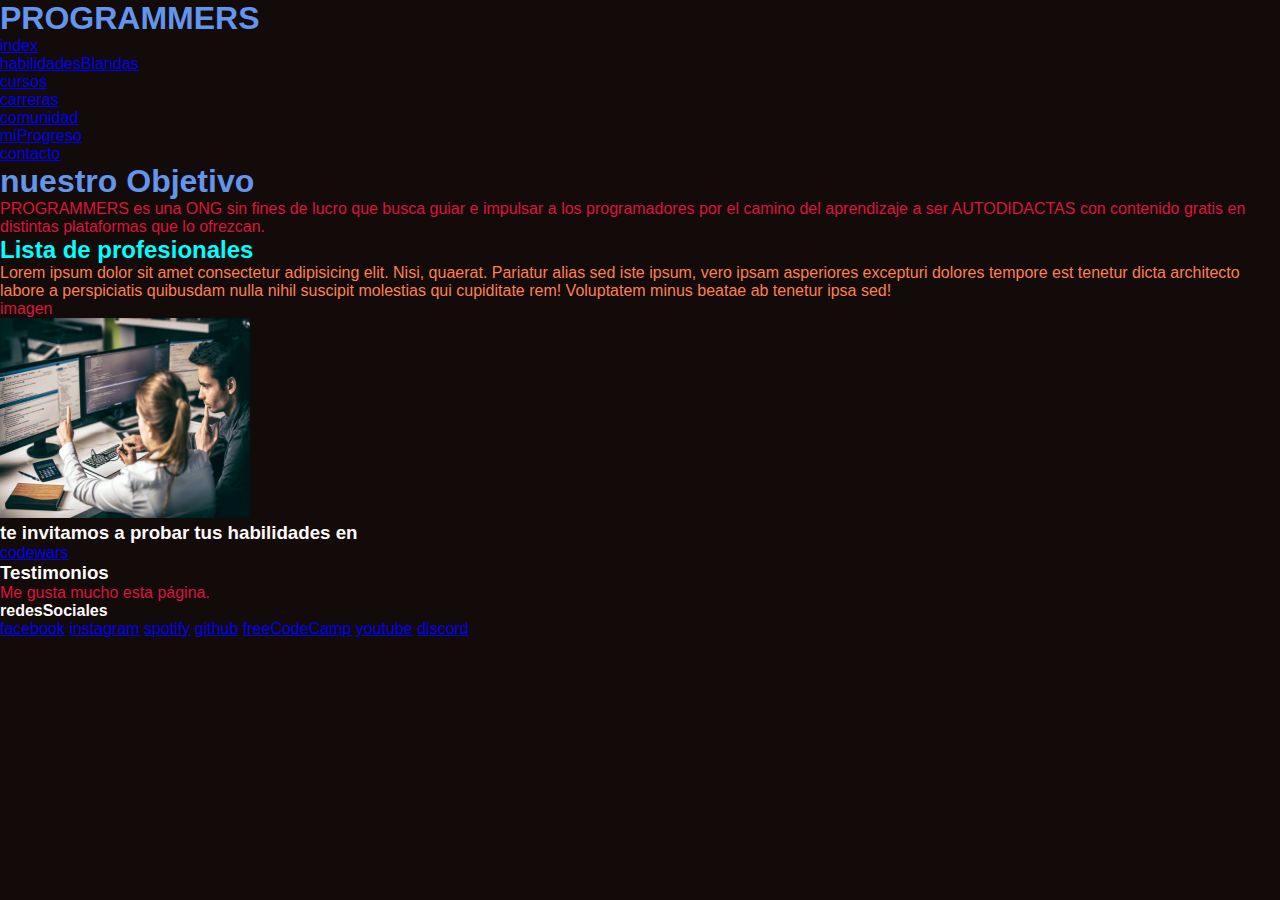
<file: programmers/index.html>
<!DOCTYPE html>
<html lang="en">
<head>
    <meta charset="UTF-8">
    <meta http-equiv="X-UA-Compatible" content="IE=edge">
    <meta name="viewport" content="width=device-width, initial-scale=1.0">
    <title>PROGRAMMERS</title>
    <link rel="stylesheet" href="./estilos/estilos.css">
</head>
<body>
<header>
    <h1>
        PROGRAMMERS
    </h1>
    <nav>
        <ul>
            <li>
                <a href="./index.html">index</a>
            </li>
            <li>
                <a href="./secciones/habilidadesBlandas.html">habilidadesBlandas</a>
            </li>
            <li>
                <a href="./secciones/cursos.html">cursos</a>
            </li>
            <li>
                <a href="./secciones/carreras.html">carreras</a>
            </li>
            <li>
                <a href="./secciones/comunidad.html">comunidad</a>
            </li>
            <li>
                <a href="./secciones/miProgreso.html">miProgreso</a>
            </li>
            <li>
                <a href="./secciones/contacto.html">contacto</a>
            </li>
        </ul>
    </nav>
</header>
<main>
    <h1>nuestro Objetivo</h1>
    <p>
        PROGRAMMERS es una ONG sin fines de lucro que busca guiar e impulsar a los programadores por el camino del aprendizaje a ser AUTODIDACTAS con contenido gratis en distintas plataformas que lo ofrezcan.
    </p>
</main>
<section>
    <article>
    <h2 class="subtituloSeleccion">
Lista de profesionales
    </h2>
    <p class="parrafoProfesionales">Lorem ipsum dolor sit amet consectetur adipisicing elit. Nisi, quaerat. Pariatur alias sed iste ipsum, vero ipsam asperiores excepturi dolores tempore est tenetur dicta architecto labore a perspiciatis quibusdam nulla nihil suscipit molestias qui cupiditate rem! Voluptatem minus beatae ab tenetur ipsa sed!</p>
    <div>
        <p>imagen</p>
        <img src="./Images/Index.jpg" alt="index.jpg" width="250" height="200">
    </div>
    </article>
</section>
<aside>

    <h3>te invitamos a probar tus habilidades en</h3>
    <a href="https://www.codewars.com/" target="_blank">codewars</a>
    </a>
    <h3>Testimonios</h3>
    <p>Me gusta mucho esta página.</p>
</aside>

<footer>
<H4>
redesSociales
</H4>
<a href="https://www.facebook.com/" target="_blank">facebook</a>
<a href="https://www.instagram.com/" target="_blank">instagram</a>
<a href="https://open.spotify.com/artist/7CvWoscqVQJvqb0OcBRQO7" target="_blank">spotify</a>
<a href="https://github.com/" target="_blank">github</a>
<a href="https://www.freecodecamp.org/" target="_blank">freeCodeCamp</a>
<a href="https://www.youtube.com/" target="_blank">youtube</a>
<a href="https://discord.com/" target="_blank">discord</a>
</footer>
</body>
</html>
</file>
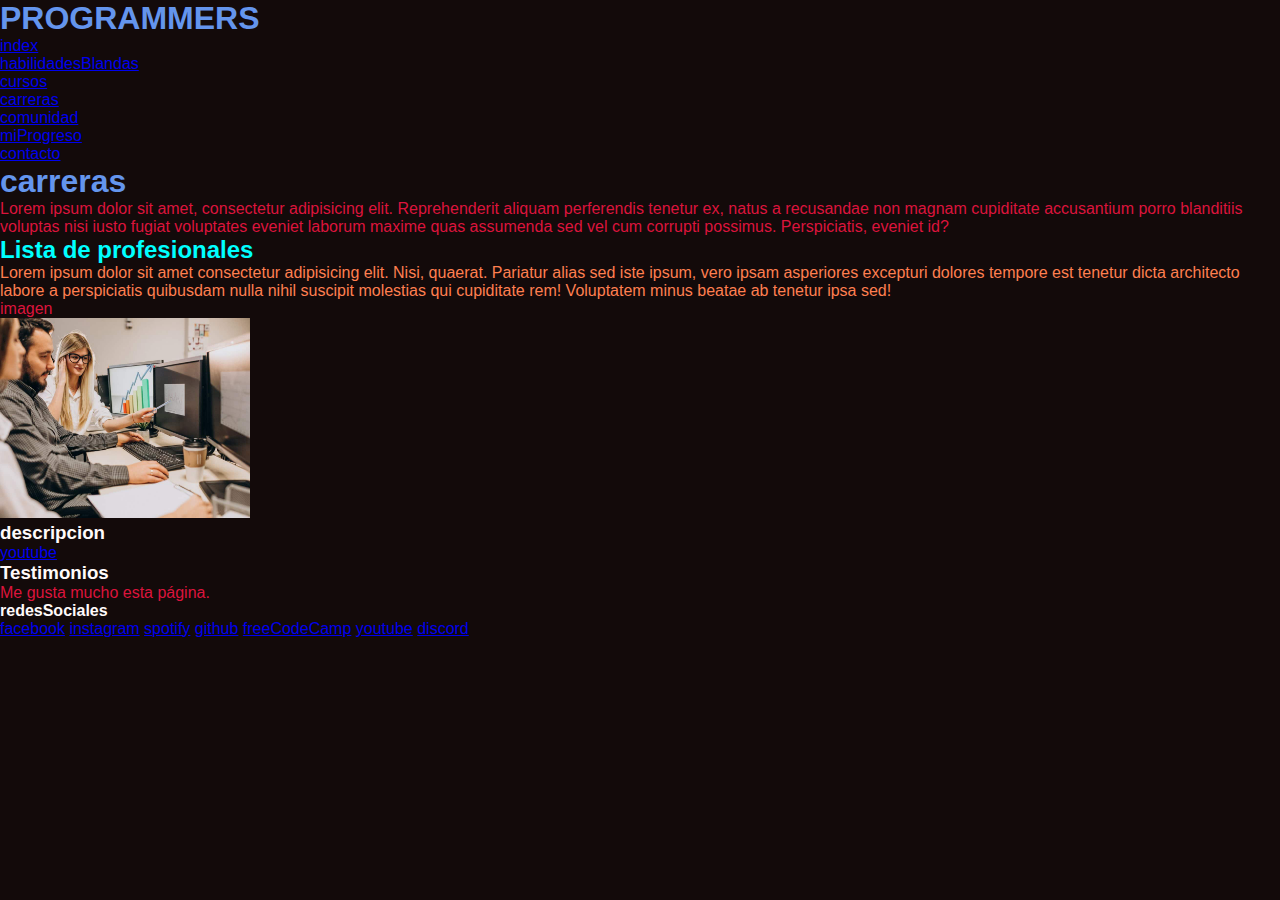
<file: programmers/secciones/carreras.html>
<!DOCTYPE html>
<html lang="en">
<head>
    <meta charset="UTF-8">
    <meta http-equiv="X-UA-Compatible" content="IE=edge">
    <meta name="viewport" content="width=device-width, initial-scale=1.0">
    <title>carreras</title>
    <link rel="stylesheet" href="../estilos/estilos.css">
</head>
<body>
    <header>
        <h1>
            PROGRAMMERS
        </h1>
        <nav>
            <ul>
                <li>
                    <a href="../index.html">index</a>
                </li>
                <li>
                    <a href="./habilidadesBlandas.html">habilidadesBlandas</a>
                </li>
                <li>
                    <a href="./cursos.html">cursos</a>
                </li>
                <li>
                    <a href="./carreras.html">carreras</a>
                </li>
                <li>
                    <a href="./comunidad.html">comunidad</a>
                </li>
                <li>
                    <a href="./miProgreso.html">miProgreso</a>
                </li>
                <li>
                    <a href="./contacto.html">contacto</a>
                </li>
            </ul>
        </nav>
    </header>
    <main>
        <h1>carreras</h1>
        <p>Lorem ipsum dolor sit amet, consectetur adipisicing elit. Reprehenderit aliquam perferendis tenetur ex, natus a recusandae non magnam cupiditate accusantium porro blanditiis voluptas nisi iusto fugiat voluptates eveniet laborum maxime quas assumenda sed vel cum corrupti possimus. Perspiciatis, eveniet id?
        </p>
    </main>
    <section>
        <article>
        <h2 class="subtituloSeleccion">
    Lista de profesionales
        </h2>
        <p class="parrafoProfesionales">Lorem ipsum dolor sit amet consectetur adipisicing elit. Nisi, quaerat. Pariatur alias sed iste ipsum, vero ipsam asperiores excepturi dolores tempore est tenetur dicta architecto labore a perspiciatis quibusdam nulla nihil suscipit molestias qui cupiditate rem! Voluptatem minus beatae ab tenetur ipsa sed!</p>
        <div>
            <p>imagen</p>
            <img src="../Images/cursos.jpg" alt="cursos" width="250" height="200">
        </div>
        </article>
    </section>
    <aside>
        <h3>descripcion</h3>
        <a href="https://www.youtube.com/watch?v=hzXcihu_YGQ" target="_blank">youtube</a>
        </a>
        <h3>Testimonios</h3>
        <p>Me gusta mucho esta página.</p>
    </aside>
    <footer>
        <H4>
        redesSociales
        </H4>
        <a href="https://www.facebook.com/" target="_blank">facebook</a>
        <a href="https://www.instagram.com/" target="_blank">instagram</a>
        <a href="https://open.spotify.com/artist/7CvWoscqVQJvqb0OcBRQO7" target="_blank">spotify</a>
        <a href="https://github.com/" target="_blank">github</a>
        <a href="https://www.freecodecamp.org/" target="_blank">freeCodeCamp</a>
        <a href="https://www.youtube.com/" target="_blank">youtube</a>
        <a href="https://discord.com/" target="_blank">discord</a>
        </footer>
</body>
</html>
</file>
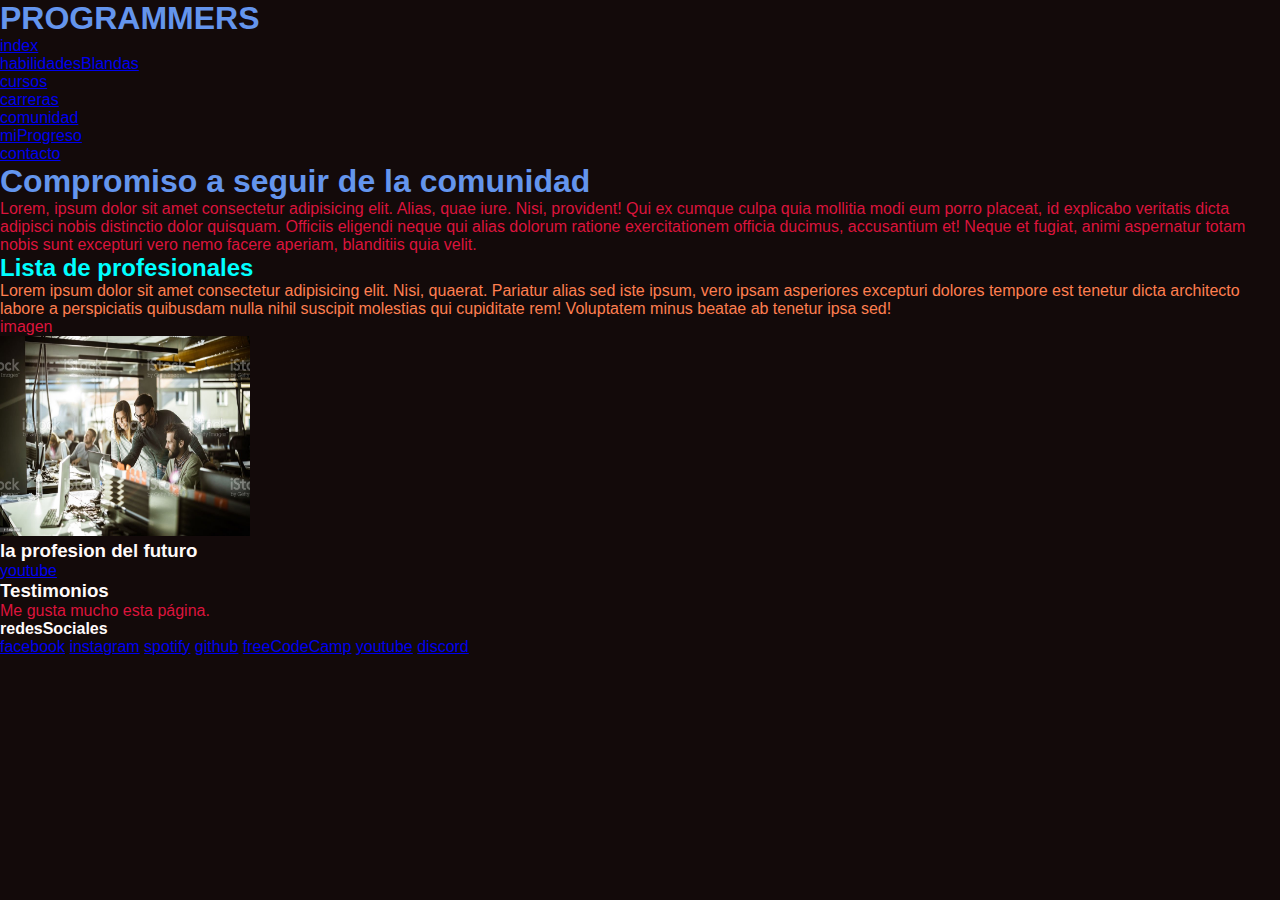
<file: programmers/secciones/comunidad.html>
<!DOCTYPE html>
<html lang="en">
<head>
    <meta charset="UTF-8">
    <meta http-equiv="X-UA-Compatible" content="IE=edge">
    <meta name="viewport" content="width=device-width, initial-scale=1.0">
    <title>comunidad</title>
    <link rel="stylesheet" href="../estilos/estilos.css">
</head>
<body>
    <header>
        <h1>
            PROGRAMMERS
        </h1>
        <nav>
            <ul>
                <li>
                    <a href="../index.html">index</a>
                </li>
                <li>
                    <a href="./habilidadesBlandas.html">habilidadesBlandas</a>
                </li>
                <li>
                    <a href="./cursos.html">cursos</a>
                </li>
                <li>
                    <a href="./carreras.html">carreras</a>
                </li>
                <li>
                    <a href="./comunidad.html">comunidad</a>
                </li>
                <li>
                    <a href="./miProgreso.html">miProgreso</a>
                </li>
                <li>
                    <a href="./contacto.html">contacto</a>
                </li>
            </ul>
        </nav>
    </header>
    <main>
        <h1>Compromiso a seguir de la comunidad</h1>
        <p>Lorem, ipsum dolor sit amet consectetur adipisicing elit. Alias, quae iure. Nisi, provident! Qui ex cumque culpa quia mollitia modi eum porro placeat, id explicabo veritatis dicta adipisci nobis distinctio dolor quisquam. Officiis eligendi neque qui alias dolorum ratione exercitationem officia ducimus, accusantium et! Neque et fugiat, animi aspernatur totam nobis sunt excepturi vero nemo facere aperiam, blanditiis quia velit.
        </p>
    </main>
    <section>
        <article>
        <h2 class="subtituloSeleccion">
    Lista de profesionales
        </h2>
        <p class="parrafoProfesionales">Lorem ipsum dolor sit amet consectetur adipisicing elit. Nisi, quaerat. Pariatur alias sed iste ipsum, vero ipsam asperiores excepturi dolores tempore est tenetur dicta architecto labore a perspiciatis quibusdam nulla nihil suscipit molestias qui cupiditate rem! Voluptatem minus beatae ab tenetur ipsa sed!</p>
        <div>
            <p>imagen</p>
            <img src="../Images/comunidad.jpg" alt="comunidad" width="250" height="200">
        </div>
        </article>
    </section>
    <aside>
    
        <h3>la profesion del futuro</h3>
        <a href="https://www.youtube.com/watch?v=MTF1RNEClZQ" target="_blank">youtube</a>
        </a>
        <h3>Testimonios</h3>
        <p>Me gusta mucho esta página.</p>
    </aside>
    <footer>
        <H4>
        redesSociales
        </H4>
        <a href="https://www.facebook.com/" target="_blank">facebook</a>
        <a href="https://www.instagram.com/" target="_blank">instagram</a>
        <a href="https://open.spotify.com/artist/7CvWoscqVQJvqb0OcBRQO7" target="_blank">spotify</a>
        <a href="https://github.com/" target="_blank">github</a>
        <a href="https://www.freecodecamp.org/" target="_blank">freeCodeCamp</a>
        <a href="https://www.youtube.com/" target="_blank">youtube</a>
        <a href="https://discord.com/" target="_blank">discord</a>
        </footer>
</body>
</html>
</file>
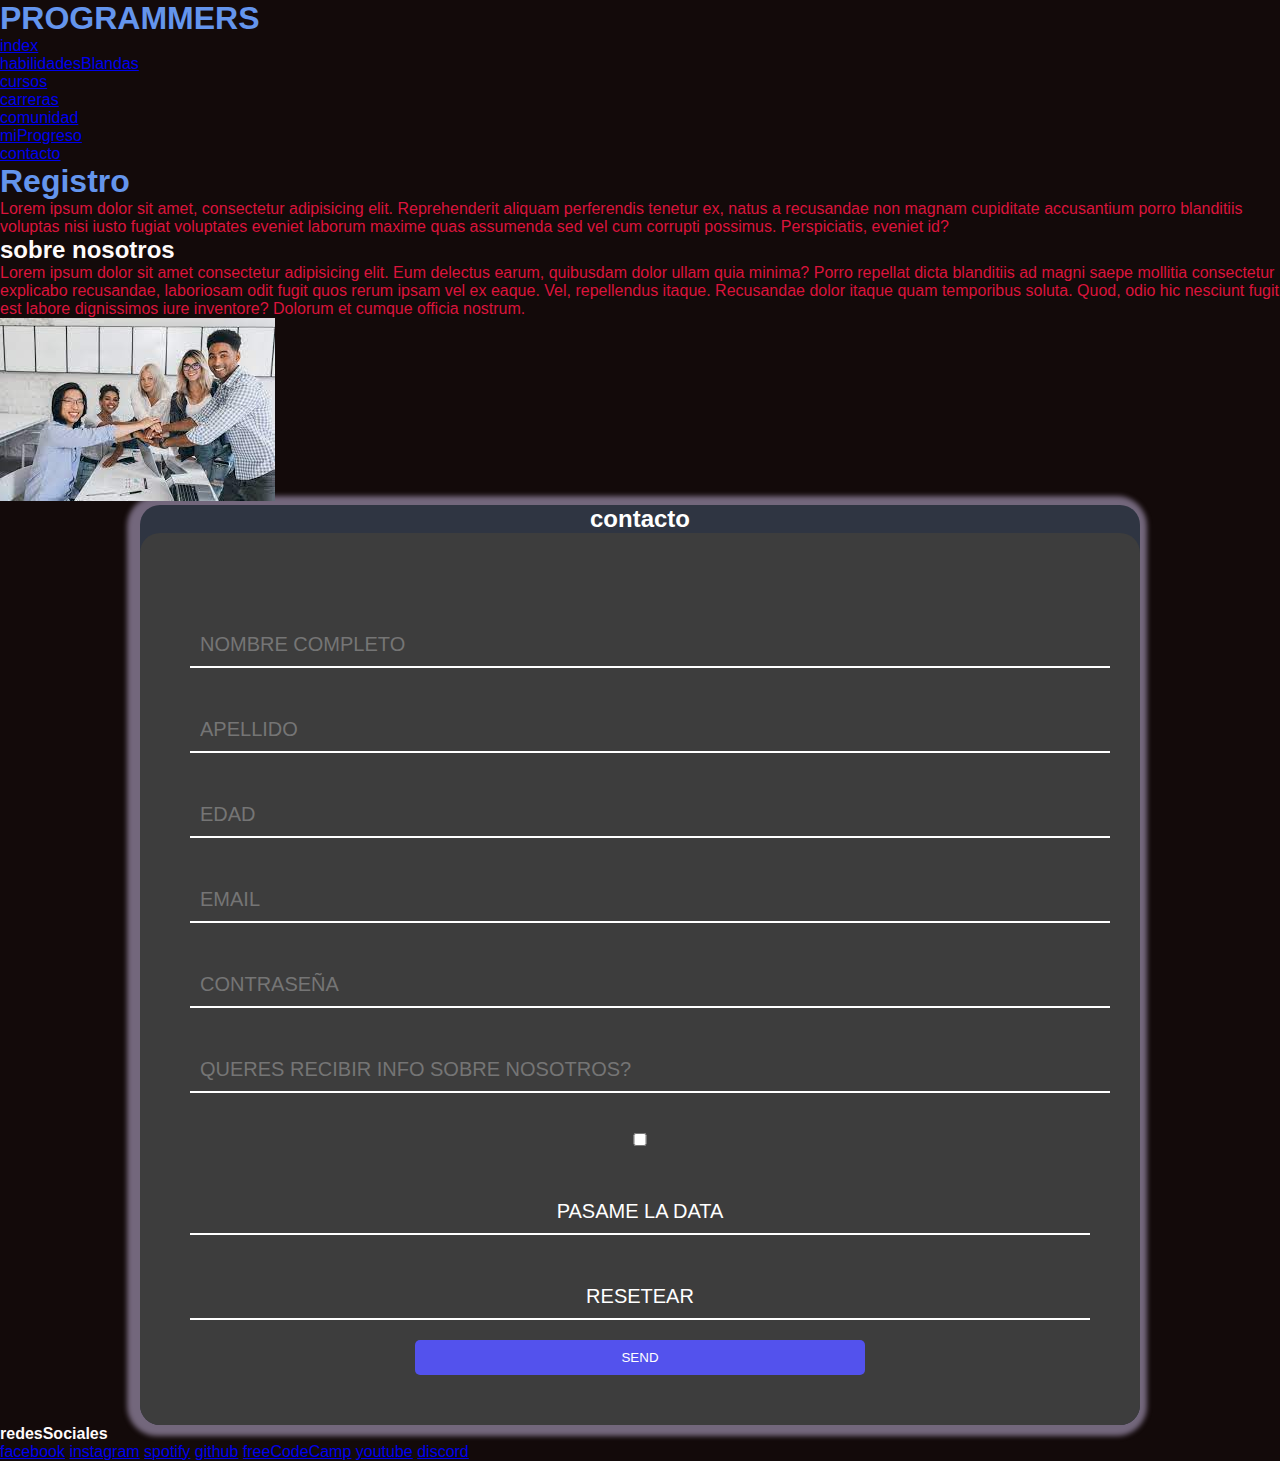
<file: programmers/secciones/contacto.html>
<!DOCTYPE html>
<html lang="en">
<head>
    <meta charset="UTF-8">
    <meta http-equiv="X-UA-Compatible" content="IE=edge">
    <meta name="viewport" content="width=device-width, initial-scale=1.0">
    <title>contacto</title>
    <link rel="stylesheet" href="../estilos/contacto.css">
</head>
<body>
    <header>
        <h1>
            PROGRAMMERS
        </h1>
        <nav>
            <ul>
                <li>
                    <a href="../index.html">index</a>
                </li>
                <li>
                    <a href="./habilidadesBlandas.html">habilidadesBlandas</a>
                </li>
                <li>
                    <a href="./cursos.html">cursos</a>
                </li>
                <li>
                    <a href="./carreras.html">carreras</a>
                </li>
                <li>
                    <a href="./comunidad.html">comunidad</a>
                </li>
                <li>
                    <a href="./miProgreso.html">miProgreso</a>
                </li>
                <li>
                    <a href="./contacto.html">contacto</a>
                </li>
            </ul>
        </nav>
    </header>
    <main>
        <h1>Registro</h1>
        <p>
            Lorem ipsum dolor sit amet, consectetur adipisicing elit. Reprehenderit aliquam perferendis tenetur ex, natus a recusandae non magnam cupiditate accusantium porro blanditiis voluptas nisi iusto fugiat voluptates eveniet laborum maxime quas assumenda sed vel cum corrupti possimus. Perspiciatis, eveniet id?
        </p>
        <h2>
            sobre nosotros
        </h2>
        <p>
            Lorem ipsum dolor sit amet consectetur adipisicing elit. Eum delectus earum, quibusdam dolor ullam quia minima? Porro repellat dicta blanditiis ad magni saepe mollitia consectetur explicabo recusandae, laboriosam odit fugit quos rerum ipsam vel ex eaque. Vel, repellendus itaque. Recusandae dolor itaque quam temporibus soluta. Quod, odio hic nesciunt fugit est labore dignissimos iure inventore? Dolorum et cumque officia nostrum.
        </p>
    </main>
    <section>
        <img src="../Images/contacto.jpg" alt="programadoresContacto">
    </section>
    <div class="container-form">
        <h2 class="title">contacto</h2>
    <form  class="formularie" onsubmit="return validar ();">
        <input type="text" class="input" id="Fullname" placeholder="Nombre Completo">

        <input type="text" class="input" id="lastname" placeholder="apellido">

        <input type="text" class="input" id="number" placeholder="edad">

        <input type="email" class="input" id="email" placeholder="email">

        <input type="password" class="input" id="password" placeholder="contraseña">

        <input type="text" class="input" id="textarea" placeholder="queres recibir info sobre nosotros?">
            <input type="checkbox" class="input" name="acepta" value="1">
            <input type="submit" class="input" value="PASAME LA DATA">
            <input type="reset"  class="input" value="RESETEAR">

        <button class="btn-enviar" id="btn-enviar" >SEND</button>
    </form>
</div>
    <footer>
        <H4>
        redesSociales
        </H4>
        <a href="https://www.facebook.com/" target="_blank">facebook</a>
        <a href="https://www.instagram.com/" target="_blank">instagram</a>
        <a href="https://open.spotify.com/artist/7CvWoscqVQJvqb0OcBRQO7" target="_blank">spotify</a>
        <a href="https://github.com/" target="_blank">github</a>
        <a href="https://www.freecodecamp.org/" target="_blank">freeCodeCamp</a>
        <a href="https://www.youtube.com/" target="_blank">youtube</a>
        <a href="https://discord.com/" target="_blank">discord</a>
        </footer>
</body>
</html>
</file>
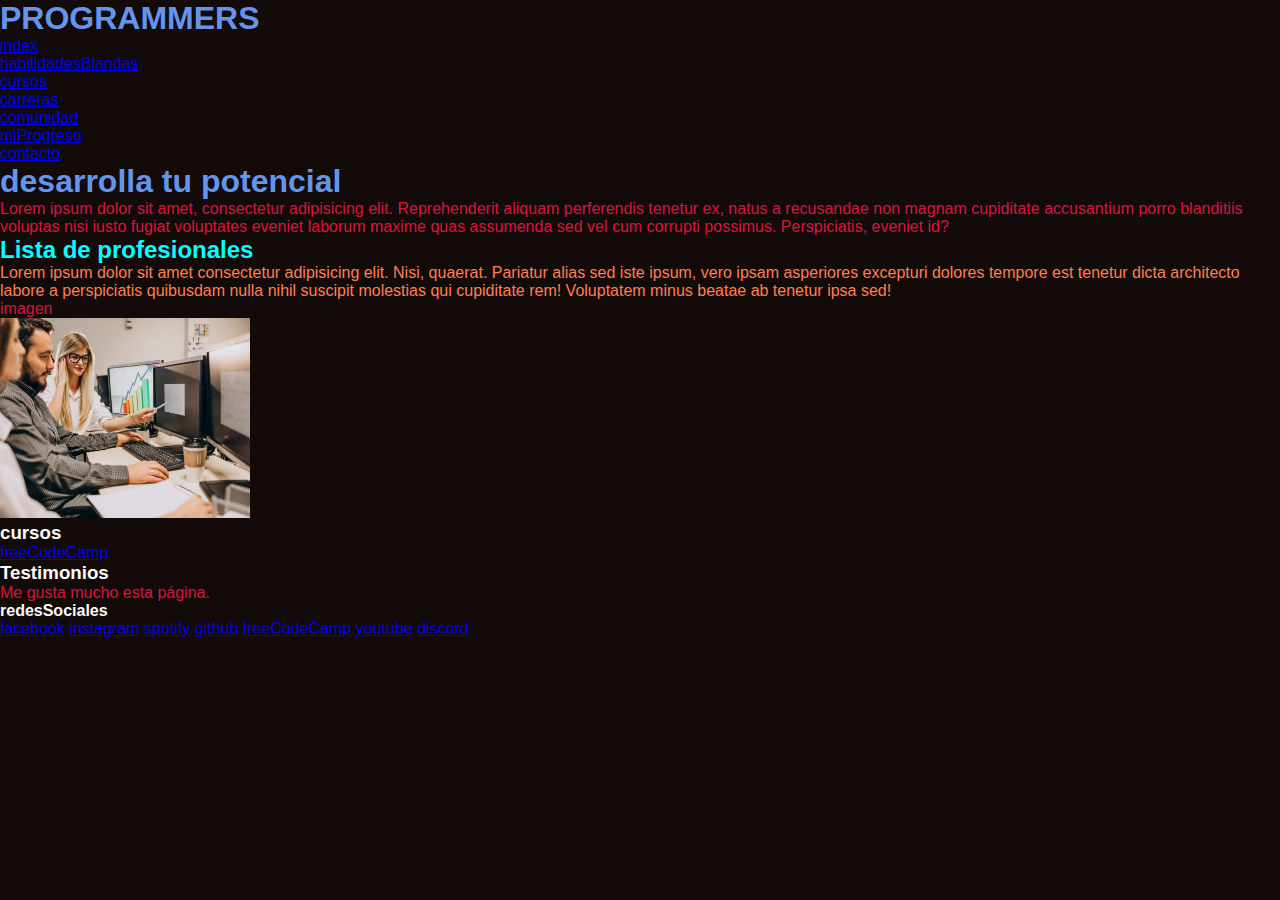
<file: programmers/secciones/cursos.html>
<!DOCTYPE html>
<html lang="en">
<head>
    <meta charset="UTF-8">
    <meta http-equiv="X-UA-Compatible" content="IE=edge">
    <meta name="viewport" content="width=device-width, initial-scale=1.0">
    <title>cursos</title>
    <link rel="stylesheet" href="../estilos/estilos.css">
</head>
<body>
    <header>
        <h1>
            PROGRAMMERS
        </h1>
        <nav>
            <ul>
                <li>
                    <a href="../index.html">index</a>
                </li>
                <li>
                    <a href="./habilidadesBlandas.html">habilidadesBlandas</a>
                </li>
                <li>
                    <a href="./cursos.html">cursos</a>
                </li>
                <li>
                    <a href="./carreras.html">carreras</a>
                </li>
                <li>
                    <a href="./comunidad.html">comunidad</a>
                </li>
                <li>
                    <a href="./miProgreso.html">miProgreso</a>
                </li>
                <li>
                    <a href="./contacto.html">contacto</a>
                </li>
            </ul>
        </nav>
    </header>
    <main>
        <h1>desarrolla tu potencial</h1>
        <p>Lorem ipsum dolor sit amet, consectetur adipisicing elit. Reprehenderit aliquam perferendis tenetur ex, natus a recusandae non magnam cupiditate accusantium porro blanditiis voluptas nisi iusto fugiat voluptates eveniet laborum maxime quas assumenda sed vel cum corrupti possimus. Perspiciatis, eveniet id?
        </p>
    </main>
    <section>
        <article>
        <h2 class="subtituloSeleccion">
    Lista de profesionales
        </h2>
        <p class="parrafoProfesionales">Lorem ipsum dolor sit amet consectetur adipisicing elit. Nisi, quaerat. Pariatur alias sed iste ipsum, vero ipsam asperiores excepturi dolores tempore est tenetur dicta architecto labore a perspiciatis quibusdam nulla nihil suscipit molestias qui cupiditate rem! Voluptatem minus beatae ab tenetur ipsa sed!</p>
        <div>
            <p>imagen</p>
            <img src="../Images/cursos.jpg" alt="cursos" width="250" height="200">
        </div>
        </article>
    </section>
    <aside>
        <h3>cursos</h3>
        <a href="https://www.freecodecamp.org/" target="_blank">freeCodeCamp</a>
        </a>
        <h3>Testimonios</h3>
        <p>Me gusta mucho esta página.</p>
    </aside>
    <footer>
        <H4>
        redesSociales
        </H4>
        <a href="https://www.facebook.com/" target="_blank">facebook</a>
        <a href="https://www.instagram.com/" target="_blank">instagram</a>
        <a href="https://open.spotify.com/artist/7CvWoscqVQJvqb0OcBRQO7" target="_blank">spotify</a>
        <a href="https://github.com/" target="_blank">github</a>
        <a href="https://www.freecodecamp.org/" target="_blank">freeCodeCamp</a>
        <a href="https://www.youtube.com/" target="_blank">youtube</a>
        <a href="https://discord.com/" target="_blank">discord</a>
        </footer>
</body>
</html>
</file>
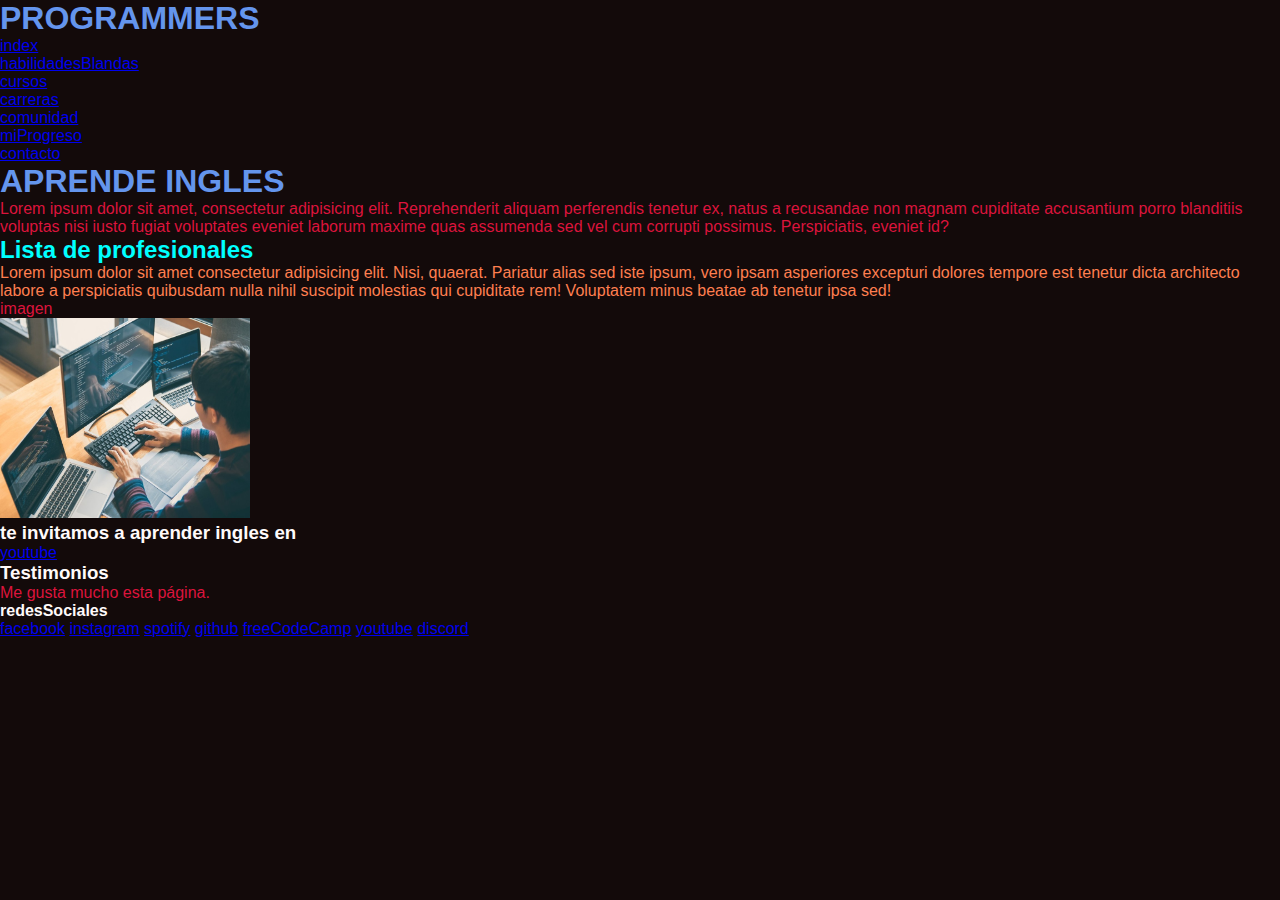
<file: programmers/secciones/habilidadesBlandas.html>
<!DOCTYPE html>
<html lang="en">
<head>
    <meta charset="UTF-8">
    <meta http-equiv="X-UA-Compatible" content="IE=edge">
    <meta name="viewport" content="width=device-width, initial-scale=1.0">
    <title>habilidadesBlandas</title>
    <link rel="stylesheet" href="../estilos/estilos.css">
</head>
<body>
    <header>
        <h1>
            PROGRAMMERS
        </h1>
        <nav>
            <ul>
                <li>
                    <a href="../index.html">index</a>
                </li>
                <li>
                    <a href="./habilidadesBlandas.html">habilidadesBlandas</a>
                </li>
                <li>
                    <a href="./cursos.html">cursos</a>
                </li>
                <li>
                    <a href="./carreras.html">carreras</a>
                </li>
                <li>
                    <a href="./comunidad.html">comunidad</a>
                </li>
                <li>
                    <a href="./miProgreso.html">miProgreso</a>
                </li>
                <li>
                    <a href="./contacto.html">contacto</a>
                </li>
            </ul>
        </nav>
    </header>
    <main>
        <h1>APRENDE INGLES</h1>
        <p>Lorem ipsum dolor sit amet, consectetur adipisicing elit. Reprehenderit aliquam perferendis tenetur ex, natus a recusandae non magnam cupiditate accusantium porro blanditiis voluptas nisi iusto fugiat voluptates eveniet laborum maxime quas assumenda sed vel cum corrupti possimus. Perspiciatis, eveniet id?
        </p>
    </main>
    <section>
        <article>
        <h2 class="subtituloSeleccion">
    Lista de profesionales
        </h2>
        <p class="parrafoProfesionales">Lorem ipsum dolor sit amet consectetur adipisicing elit. Nisi, quaerat. Pariatur alias sed iste ipsum, vero ipsam asperiores excepturi dolores tempore est tenetur dicta architecto labore a perspiciatis quibusdam nulla nihil suscipit molestias qui cupiditate rem! Voluptatem minus beatae ab tenetur ipsa sed!</p>
        <div>
            <p>imagen</p>
            <img src="../Images/habilidadesBlandas.jpg" alt="habilidadesBlandas" width="250" height="200">
        </div>
        </article>
    </section>
    <aside>
        <h3>te invitamos a aprender ingles en</h3>
        <a href="https://www.youtube.com/watch?v=q4oikDpvX14" target="_blank">youtube</a>
        </a>
        <h3>Testimonios</h3>
        <p>Me gusta mucho esta página.</p>
    </aside>
    <footer>
        <H4>
        redesSociales
        </H4>
        <a href="https://www.facebook.com/" target="_blank">facebook</a>
        <a href="https://www.instagram.com/" target="_blank">instagram</a>
        <a href="https://open.spotify.com/artist/7CvWoscqVQJvqb0OcBRQO7" target="_blank">spotify</a>
        <a href="https://github.com/" target="_blank">github</a>
        <a href="https://www.freecodecamp.org/" target="_blank">freeCodeCamp</a>
        <a href="https://www.youtube.com/" target="_blank">youtube</a>
        <a href="https://discord.com/" target="_blank">discord</a>
        </footer>
</body>
</html>
</file>
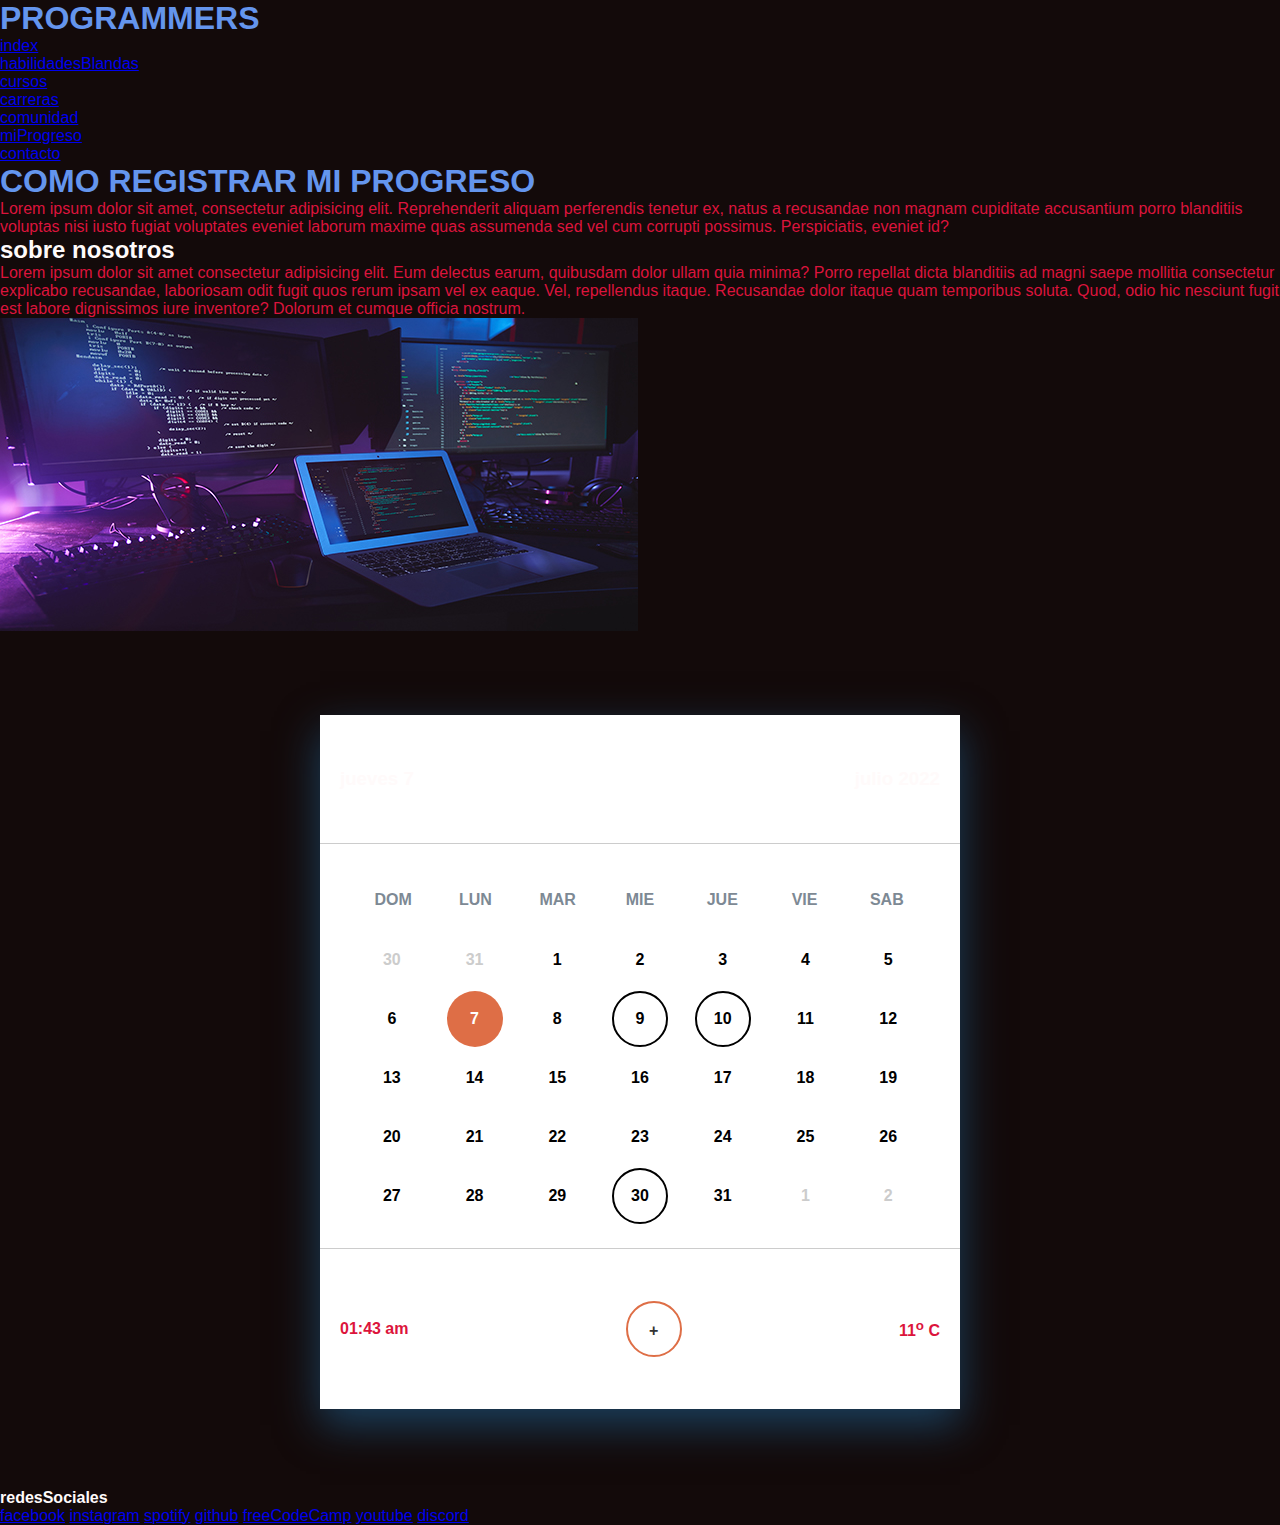
<file: programmers/secciones/miProgreso.html>
<!DOCTYPE html>
<html lang="en">
<head>
    <meta charset="UTF-8">
    <meta http-equiv="X-UA-Compatible" content="IE=edge">
    <meta name="viewport" content="width=device-width, initial-scale=1.0">
    <title>miProgreso</title>
    <link rel="stylesheet" href="../estilos/calendario.css">
</head>
<body>
    <header>
        <h1>
            PROGRAMMERS
        </h1>
        <nav>
            <ul>
                <li>
                    <a href="../index.html">index</a>
                </li>
                <li>
                    <a href="./habilidadesBlandas.html">habilidadesBlandas</a>
                </li>
                <li>
                    <a href="./cursos.html">cursos</a>
                </li>
                <li>
                    <a href="./carreras.html">carreras</a>
                </li>
                <li>
                    <a href="./comunidad.html">comunidad</a>
                </li>
                <li>
                    <a href="./miProgreso.html">miProgreso</a>
                </li>
                <li>
                    <a href="./contacto.html">contacto</a>
                </li>
            </ul>
        </nav>
    </header>
    <main>
        <h1>COMO REGISTRAR MI PROGRESO</h1>
        <p>
            Lorem ipsum dolor sit amet, consectetur adipisicing elit. Reprehenderit aliquam perferendis tenetur ex, natus a recusandae non magnam cupiditate accusantium porro blanditiis voluptas nisi iusto fugiat voluptates eveniet laborum maxime quas assumenda sed vel cum corrupti possimus. Perspiciatis, eveniet id?
        </p>
        <h2>
            sobre nosotros
        </h2>
        <p>
            Lorem ipsum dolor sit amet consectetur adipisicing elit. Eum delectus earum, quibusdam dolor ullam quia minima? Porro repellat dicta blanditiis ad magni saepe mollitia consectetur explicabo recusandae, laboriosam odit fugit quos rerum ipsam vel ex eaque. Vel, repellendus itaque. Recusandae dolor itaque quam temporibus soluta. Quod, odio hic nesciunt fugit est labore dignissimos iure inventore? Dolorum et cumque officia nostrum.
        </p>
    </main>
    <img src="../Images/miProgreso.jpg" alt="">
    <main class="card">
        <section class="card__header">
        <h3>jueves 7</h3>
        <h3>julio 2022</h3>
        </section>
        <section class="card__body">
        <ul class="card__body--days">
            <li>dom</li>
            <li>lun</li>
            <li>mar</li>
            <li>mie</li>
            <li>jue</li>
            <li>vie</li>
            <li>sab</li>
        </ul>
        <ul class="card__body--dates">
            <li class="prev">30</li>
            <li class="prev">31</li>
            <li>1</li>
            <li>2</li>
            <li>3</li>
            <li>4</li>
            <li>5</li>
            <li>6</li>
            <li class="active">7</li>
            <li>8</li>
            <li class="circle black">9 <span></span></li>
            <li class="circle black">10</li>
            <li>11</li>
            <li>12</li>
            <li>13</li>
            <li>14</li>
            <li>15</li>
            <li>16</li>
            <li>17</li>
            <li>18</li>
            <li>19</li>
            <li>20</li>
            <li>21</li>
            <li>22</li>
            <li>23</li>
            <li>24</li>
            <li>25</li>
            <li>26</li>
            <li>27</li>
            <li>28</li>
            <li>29</li>
            <li class="circle black">30</li>
            <li>31</li>
            <li class="next">1</li>
            <li class="next">2</li>
        </ul>
        </section>
        <div class="card__footer">
        <p>01:43 am</p>
        <a href="#" class="add">+</a>
        <p>11<sup>o</sup> C</p>
        </div>
    </main>
    <footer>
        <H4>
        redesSociales
        </H4>
        <a href="https://www.facebook.com/" target="_blank">facebook</a>
        <a href="https://www.instagram.com/" target="_blank">instagram</a>
        <a href="https://open.spotify.com/artist/7CvWoscqVQJvqb0OcBRQO7" target="_blank">spotify</a>
        <a href="https://github.com/" target="_blank">github</a>
        <a href="https://www.freecodecamp.org/" target="_blank">freeCodeCamp</a>
        <a href="https://www.youtube.com/" target="_blank">youtube</a>
        <a href="https://discord.com/" target="_blank">discord</a>
        </footer>
</body>
</html>
</file>
<file: programmers/estilos/estilos.css>
*{
    margin: 0;
    padding: 0;
}
h1{
    color: cornflowerblue;
    font-family: Impact, Haettenschweiler, 'Arial Narrow Bold', sans-serif;
}
.subtituloSeleccion{
    color: cyan;
}
h2{
    color: darkred;
    font-family: sans-serif;
    
}
p{
    color: crimson;
    color: rgb(rgb(194, 21, 21), rgb(118rgb(162, 162, 167)3, 118), blue)
}
.parrafoProfesionales{
    color: coral;
}
body {
    font-family: Arial, Helvetica, sans-serif;
    background: #130a0a;
    box-sizing: border-box;
}
h3{
    color: snow;
    font-family: sans-serif;
    
}
h4{
    color: snow;
    font-family: sans-serif;
}
</file>
<file: programmers/estilos/contacto.css>
* {
    margin: 0;
    padding: 0;
}

body {
    font-family: Arial, Helvetica, sans-serif;
    background: #130a0a;
    box-sizing: border-box;
}

.title {
    color: white;
}

.container-form {
    background: #2f3542;
    width: 100%;
    margin: auto;
    max-width: 1000px;
    text-align: center;
    box-sizing: border-box;
    border-radius: 20px;
    box-shadow: -3px 1px 5px 10px rgba(180, 165, 200, .6);
}

.formularie {
    background: #3d3d3d;
    box-sizing: border-box;
    width: 100%;
    height: 100%;
    padding: 50px;
    border-radius: 20px;
}


.input {
    background: #3d3d3d;
    width: 100%;
    margin-top: 40px;
    padding: 10px;
    border: none;
    border-bottom: 2px solid white;
    outline: none;
    color: white;
    font-size: 20px;
    text-transform: uppercase;

    
}

.btn-enviar {
    width: 50%;
    margin-top: 20px;
    padding: 10px;
    background: #5352ed;
    color: white;
    border: none;
    border-radius: 5px;
    transition: .3s ease all;
}

.btn-enviar:hover {
    background: black;
    color: red;
    cursor: pointer;
    box-shadow: 5px 10px 5px rgba(180, 165, 200, .6);
    outline: none;
}
h1{
    color: cornflowerblue;
    font-family: Impact, Haettenschweiler, 'Arial Narrow Bold', sans-serif;
}
h2{
    color: snow;
}
h3{
    color: snow;
    font-family: sans-serif;
    
}
h4{
    color: snow;
    font-family: sans-serif;
}
p{
    color: crimson;
    color: rgb(rgb(194, 21, 21), rgb(118rgb(162, 162, 167)3, 118), blue)
}
</file>
<file: programmers/estilos/calendario.css>
* {
    margin: 0;
    padding: 0;
    box-sizing: border-box;
}

body {
    font-family: Arial, Helvetica, sans-serif;
    background: #130a0a;
    box-sizing: border-box;
}

ul {
    list-style: none;
}

.card {
    background: #ffffff;
    width: 90%;
    max-width: 40rem;
    min-height: 40rem;
    margin: 5rem auto;
    display: grid;
    grid-template-rows: 8rem auto 10rem;
    box-shadow: 0 1rem 2.5rem #1b405e;
}
.card__header, .card__footer {
    padding: 0 1.25rem;
    color: #7D8994;
    display: flex;
    justify-content: space-between;
    align-items: center;
}
.card__body {
    padding: 1.5rem 2rem;
    border-top: 1px solid #ccc;
    border-bottom: 1px solid #ccc;
}
.card__body--days {
    display: flex;
    justify-content: space-between;
    align-items: center;
    height: 4rem;
}
.card__body--days li {
    flex: 1;
    font-weight: bold;
    text-transform: uppercase;
    text-align: center;
    color: #7D8994;
    margin: 0 1px;
}
.card__body--dates {
    display: grid;
    gap: 3px;
    grid-template-columns: repeat(7, 1fr);
    justify-items: center;
    text-align: center;
}
.card__body--dates li {
    width: 3.5rem;
    height: 3.5rem;
    display: grid;
    place-items: center;
    font-weight: bold;
    position: relative;
}
.card__body--dates li.prev,
.card__body--dates li.next {
    color: #ccc;
}
.card__body--dates li.active {
    background: #DE6E46;
    color: #ffffff;
    border-radius: 50%;
}
.card__body--dates li.circle {
    border: 2px solid;
    border-radius: 50%;
}
.card__body--dates li.circle span {
    position: absolute;
    top: -0.75rem;
    right: -0.5rem;
    width: 1.75rem;
    height: 1.75rem;
    font-size: 1.2rem;
    color: #ffffff;
    border-radius: 50%;
}
.card__body--dates .circle.orange {
    border-color: #DE6E46;
}
.card__body--dates .circle.orange span {
    background: #DE6E46;
}
.card__body--dates .circle.purple {
    border-color: #AE5989;
}
.card__body--dates .circle.purple span {
    background: #AE5989;
}
.card__footer {
    color: #333333;
    font-weight: bold;
}
.card__footer .add {
    text-decoration: none;
    color: inherit;
    border: 2px solid #DE6E46;
    border-radius: 50%;
    width: 3.5rem;
    height: 3.5rem;
    padding-top: 0.25rem;
    display: grid;
    place-items: center;
}
h1{
    color: cornflowerblue;
    font-family: Impact, Haettenschweiler, 'Arial Narrow Bold', sans-serif;
}
h2{
    color: snow;
}
h3{
    color: snow;
    font-family: sans-serif;
    
}
h4{
    color: snow;
    font-family: sans-serif;
}
p{
    color: crimson;
    color: rgb(rgb(194, 21, 21), rgb(118rgb(162, 162, 167)3, 118), blue)
}
</file>
